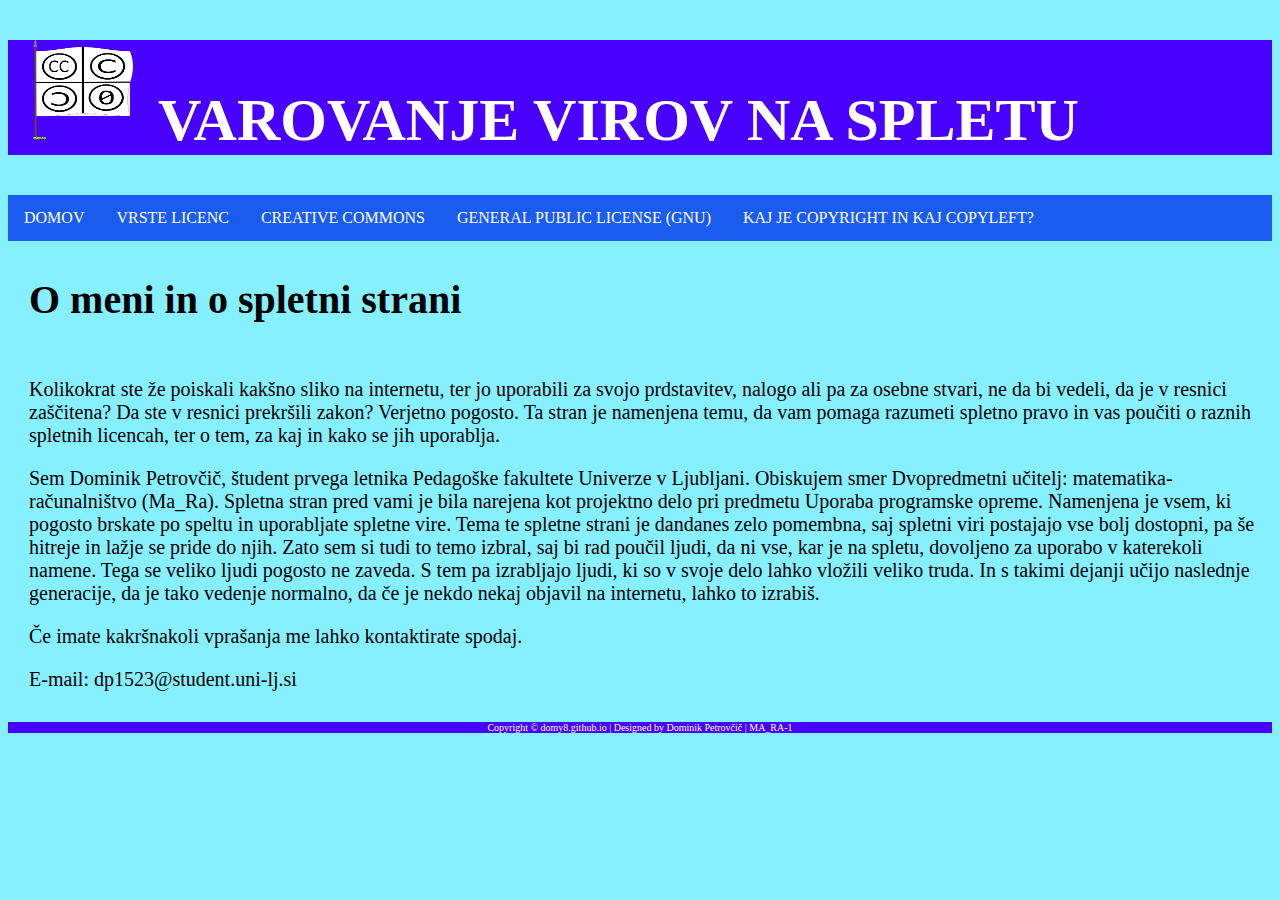
<file: index.html>
<!doctype html>
<html>
	<head>
		<link rel="stylesheet" type="text/css" href="css/slog.css">	<!-- importamo css stile -->
		<meta charset="utf-8">						<!-- importamo vrsto črk -->
		<h1><img src="slike/index/logo.png">VAROVANJE VIROV NA SPLETU</h1>	<!-- Naslov strani z logotom -->
	</head>
	<body>
		<div class="navbar"> 						<!-- navigacijski meni -->
			<a href="index.html">DOMOV</a>				<!-- povezava do domov -->
			<a href="vrsteLicenc.html">VRSTE LICENC</a>		<!-- povezava do strani vrste licenc -->
			<div class="subnav">					<!-- podnavigacijski meni -->
				<button class="subnavbtn">CREATIVE COMMONS<i class="fa fa-caret-down"></i></button>	<!-- gumb, ki odpre podnavigacijski meni -->
				<div class="subnav-content">
					<a href="creativeCommons.html">Splošno</a>		<!-- povezava, ki pelje do splošnih informacij o creative commons -->
					<a href="CC/pogoji.html">Pogoji</a>			<!-- povezava, ki pelje do pogojev -->
					<a href="CC/vrsteCC.html">Vrste creative commons licenc</a>	<!-- povezava, ki pelje do licenc -->
				</div>						<!-- konec podnavigacijskega menija -->
			</div>
			<a href="GPL.html">GENERAL PUBLIC LICENSE (GNU)</a>	<!-- povezava, ki pelje do informacij o GPL licenci -->
			<a href="copyrightCopyleft.html">KAJ JE COPYRIGHT IN KAJ COPYLEFT?</a>		<!-- povezava, ki pelje do informacij o copyleftu in copyrightu -->
		</div>								<!-- konec navigacijskega menija -->
		<h2>O meni in o spletni strani</h2>		<!-- naslov teme -->
		<div class="besedilo">				<!-- besedilo teme -->
			<p>Kolikokrat ste že poiskali kakšno sliko na internetu, ter jo uporabili za svojo
			prdstavitev, nalogo ali pa za osebne stvari, ne da bi vedeli, da je v resnici 
			zaščitena? Da ste v resnici prekršili zakon? Verjetno pogosto. Ta stran je namenjena
			temu, da vam pomaga razumeti spletno pravo in vas poučiti o raznih spletnih licencah,
			ter o tem, za kaj in kako se jih uporablja.</p>
			<p>Sem Dominik Petrovčič, študent prvega letnika Pedagoške fakultete Univerze v Ljubljani.
			Obiskujem smer Dvopredmetni učitelj: matematika-računalništvo (Ma_Ra). Spletna stran pred vami
			je bila narejena kot projektno delo pri predmetu Uporaba programske opreme. Namenjena je vsem,
			ki pogosto brskate po speltu in uporabljate spletne vire. Tema te spletne strani je dandanes
			zelo pomembna, saj spletni viri postajajo vse bolj dostopni, pa še hitreje in lažje se pride do
			njih. Zato sem si tudi to temo izbral, saj bi rad poučil ljudi, da ni vse, kar je na spletu,
			dovoljeno za uporabo v katerekoli namene. Tega se veliko ljudi pogosto ne zaveda. S tem pa 
			izrabljajo ljudi, ki so v svoje delo lahko vložili veliko truda. In s takimi dejanji učijo
			naslednje generacije, da je tako vedenje normalno, da če je nekdo nekaj objavil na internetu,
			lahko to izrabiš.</p>
			<p>Če imate kakršnakoli vprašanja me lahko kontaktirate spodaj.</p>
			<p>E-mail: dp1523@student.uni-lj.si</p>
		</div>		<!-- konec besedila te teme -->
	</body>
	<footer>	<!-- končnica strani z informacijami -->
		<p>Copyright © domy8.github.io | Designed by Dominik Petrovčič | MA_RA-1</p>
	</footer>
</html>
</file>
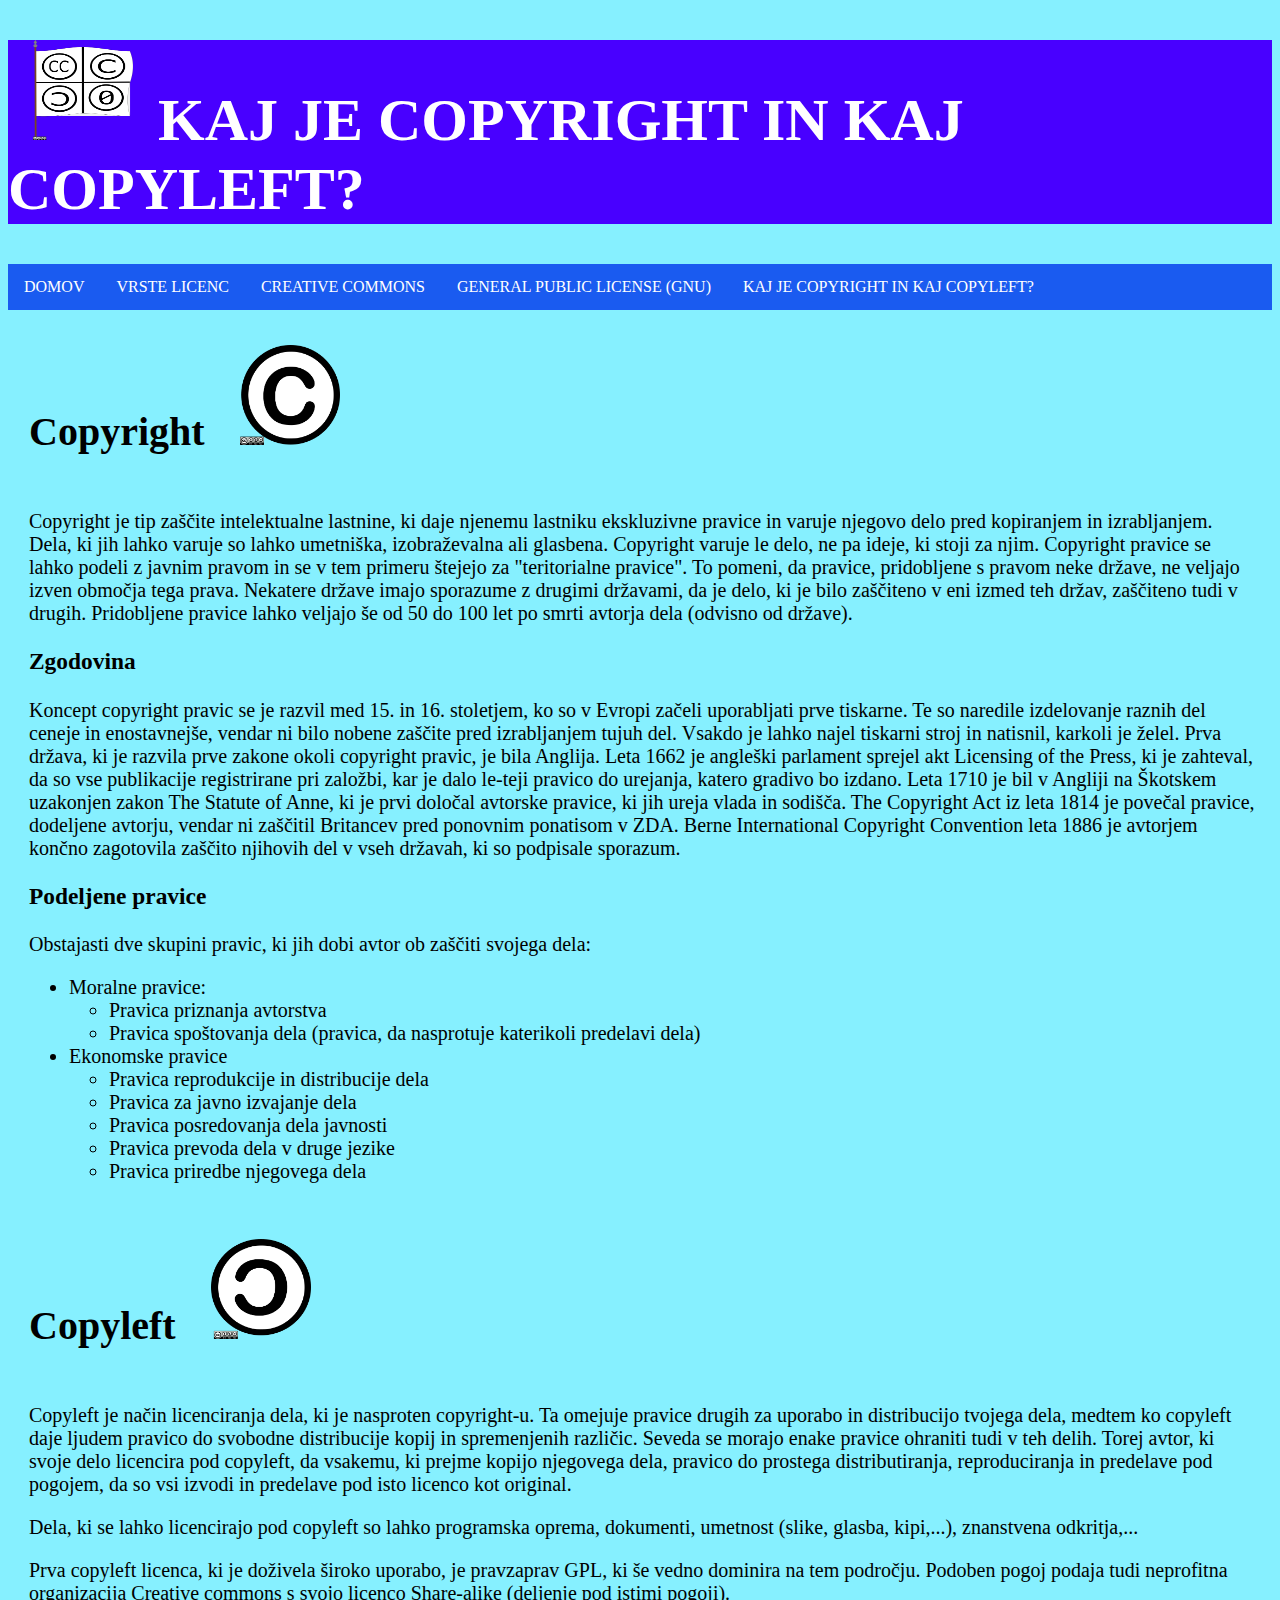
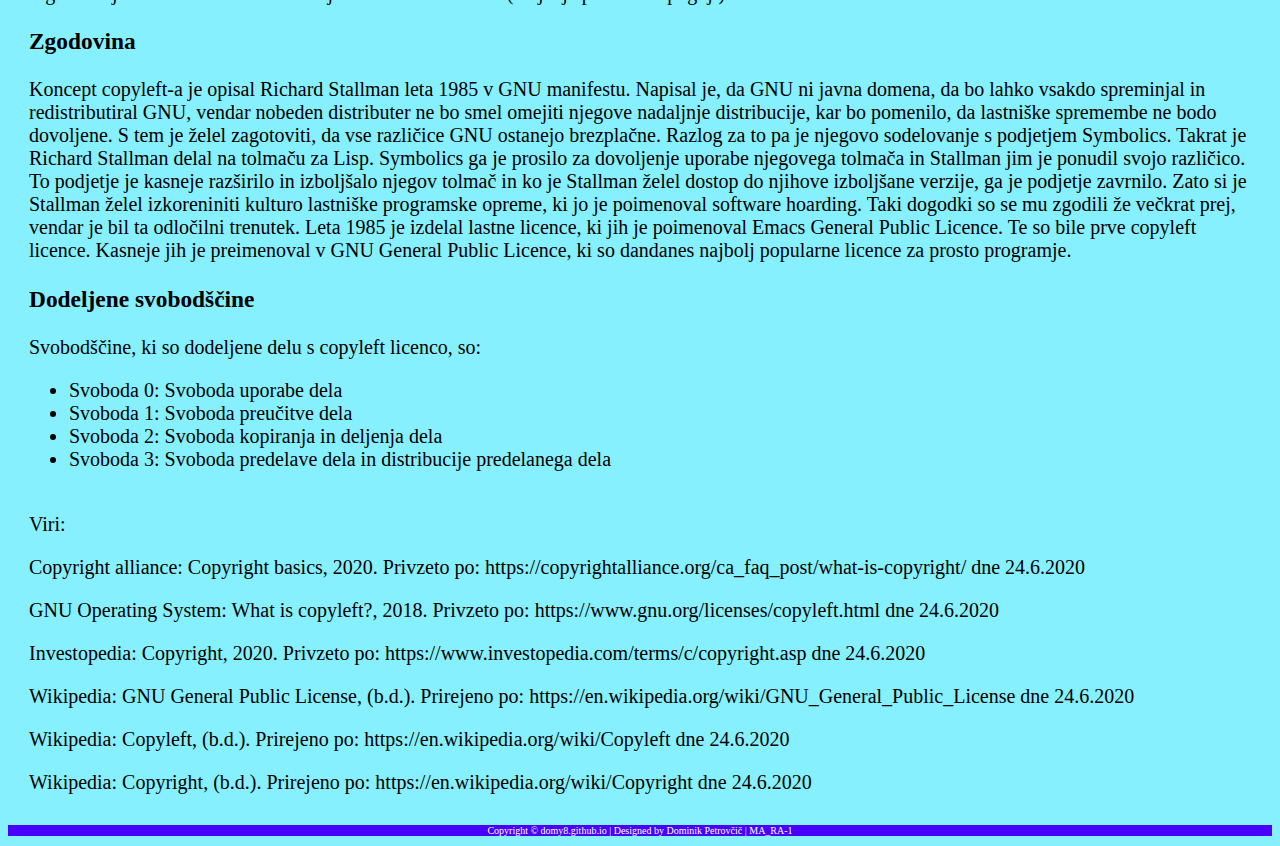
<file: copyrightCopyleft.html>
<!doctype html>
<html>
	<head>
		<link rel="stylesheet" type="text/css" href="css/slog.css">	<!-- importam css stile -->
		<meta charset="utf-8">						<!-- importam vrsto črk -->
		<h1><img src="slike/index/logo.png">KAJ JE COPYRIGHT IN KAJ COPYLEFT?</h1>	<!-- naslov strani z logotom -->
	</head>
	<body>
		<div class="navbar"> 						<!-- navigacijski meni -->
			<a href="index.html">DOMOV</a>				<!-- povezava do domov -->
			<a href="vrsteLicenc.html">VRSTE LICENC</a>		<!-- povezava do strani vrste licenc -->
			<div class="subnav">					<!-- podnavigacijski meni -->
				<button class="subnavbtn">CREATIVE COMMONS<i class="fa fa-caret-down"></i></button>	<!-- gumb, ki odpre podnavigacijski meni -->
				<div class="subnav-content">
					<a href="creativeCommons.html">Splošno</a>		<!-- povezava, ki pelje do splošnih informacij o creative commons -->
					<a href="CC/pogoji.html">Pogoji</a>			<!-- povezava, ki pelje do pogojev -->
					<a href="CC/vrsteCC.html">Vrste creative commons licenc</a>	<!-- povezava, ki pelje do licenc -->
				</div>						<!-- konec podnavigacijskega menija -->
			</div>
			<a href="GPL.html">GENERAL PUBLIC LICENSE (GNU)</a>	<!-- povezava, ki pelje do informacij o GPL licenci -->
			<a href="copyrightCopyleft.html">KAJ JE COPYRIGHT IN KAJ COPYLEFT?</a>		<!-- povezava, ki pelje do informacij o copyleftu in copyrightu -->
		</div>								<!-- konec navigacijskega menija -->
		<h2>Copyright <img src="slike/copyright_copyleft/copyright.png"></h2>	<!-- prva tema strani -->
		<div class="besedilo">							<!-- uvod v temo -->
			<p>Copyright je tip zaščite intelektualne lastnine, ki daje njenemu lastniku ekskluzivne pravice in
			varuje njegovo delo pred kopiranjem in izrabljanjem. Dela, ki jih lahko varuje so lahko umetniška,
			izobraževalna ali glasbena. Copyright varuje le delo, ne pa ideje, ki stoji za njim. Copyright pravice 
			se lahko podeli z javnim pravom in se v tem primeru štejejo
			za "teritorialne pravice". To pomeni, da pravice, pridobljene s pravom neke države, ne veljajo izven 
			območja tega prava. Nekatere države imajo sporazume z drugimi državami, da je delo, ki je bilo zaščiteno
			v eni izmed teh držav, zaščiteno tudi v drugih. Pridobljene pravice lahko veljajo še od 50 do 100 let po 
			smrti avtorja dela (odvisno od države).</p>
			<h3>Zgodovina</h3>						<!-- prva podtema prve teme -->
			<p>Koncept copyright pravic se je razvil med 15. in 16. stoletjem, ko so v Evropi začeli uporabljati prve
			tiskarne. Te so naredile izdelovanje raznih del ceneje in enostavnejše, vendar ni bilo nobene zaščite pred
			izrabljanjem tujuh del. Vsakdo je lahko najel tiskarni stroj in natisnil, karkoli je želel. Prva država, ki
			je razvila prve zakone okoli copyright pravic, je bila Anglija. Leta 1662 je angleški parlament sprejel
			akt Licensing of the Press, ki je zahteval, da so vse publikacije registrirane pri založbi, kar je dalo 
			le-teji pravico do urejanja, katero gradivo bo izdano.
			Leta 1710 je bil v Angliji na Škotskem uzakonjen zakon The Statute of Anne, ki je prvi določal avtorske pravice,
			ki jih ureja vlada in sodišča. The Copyright Act iz leta 1814 je povečal pravice, dodeljene avtorju, vendar ni
			zaščitil Britancev pred ponovnim ponatisom v ZDA. Berne International Copyright Convention leta 1886 je avtorjem
			končno zagotovila zaščito njihovih del v vseh državah, ki so podpisale sporazum.</p>
			<h3>Podeljene pravice</h3>					<!-- druga podtema prve teme -->
			<p>Obstajasti dve skupini pravic, ki jih dobi avtor ob zaščiti svojega dela:</p>
			<ul>
				<li>Moralne pravice:</li>
				<ul>
					<li>Pravica priznanja avtorstva</li>
					<li>Pravica spoštovanja dela (pravica, da nasprotuje katerikoli predelavi dela)</li>
				</ul>
				<li>Ekonomske pravice</li>
				<ul>
					<li>Pravica reprodukcije in distribucije dela</li>
					<li>Pravica za javno izvajanje dela</li>
					<li>Pravica posredovanja dela javnosti</li>
					<li>Pravica prevoda dela v druge jezike</li>
					<li>Pravica priredbe njegovega dela</li>
				</ul>
			</ul>
		</div>	<!-- konec prve teme -->
		<h2>Copyleft <img src="slike/copyright_copyleft/copyleft.png"></h2>	<!-- druga tema strani -->
		<div class="besedilo">		<!-- uvod v temo -->
			<p>Copyleft je način licenciranja dela, ki je nasproten copyright-u. Ta omejuje pravice drugih za uporabo in 
			distribucijo tvojega dela, medtem ko copyleft daje ljudem pravico do svobodne distribucije kopij in spremenjenih 
			različic. Seveda se morajo enake pravice ohraniti tudi v teh delih. Torej avtor, ki svoje delo licencira pod
			copyleft, da vsakemu, ki prejme kopijo njegovega dela, pravico do prostega distributiranja, reproduciranja in
			predelave pod pogojem, da so vsi izvodi in predelave pod isto licenco kot original.</p>
			<p>Dela, ki se lahko licencirajo pod copyleft so lahko programska oprema, dokumenti, umetnost 
			(slike, glasba, kipi,...), znanstvena odkritja,... </p>
			<p>Prva copyleft licenca, ki je doživela široko uporabo, je pravzaprav GPL, ki še vedno dominira na tem področju.
			Podoben pogoj podaja tudi neprofitna organizacija Creative commons s svojo licenco Share-alike (deljenje pod istimi
			pogoji).</p>
			<h3>Zgodovina</h3>		<!-- prva podtema druge teme -->
			<p>Koncept copyleft-a je opisal Richard Stallman leta 1985 v GNU manifestu. Napisal je, da GNU ni javna domena,
			da bo lahko vsakdo spreminjal in redistributiral GNU, vendar nobeden distributer ne bo smel omejiti njegove nadaljnje
			distribucije, kar bo pomenilo, da lastniške spremembe ne bodo dovoljene. S tem je želel zagotoviti, da vse različice 
			GNU ostanejo brezplačne. Razlog za to pa je njegovo sodelovanje s podjetjem Symbolics. Takrat je Richard Stallman
			delal na tolmaču za Lisp. Symbolics ga je prosilo za dovoljenje uporabe njegovega tolmača in Stallman jim je ponudil
			svojo različico. To podjetje je kasneje razširilo in izboljšalo njegov tolmač in ko je Stallman želel dostop do
			njihove izboljšane verzije, ga je podjetje zavrnilo. Zato si je Stallman želel izkoreniniti kulturo
			lastniške programske opreme, ki jo je poimenoval software hoarding. Taki dogodki so se mu zgodili že večkrat prej,
			vendar je bil ta odločilni trenutek. Leta 1985 je izdelal lastne licence, ki jih je poimenoval Emacs General Public 
			Licence. Te so bile prve copyleft licence. Kasneje jih je preimenoval v GNU General Public Licence, ki so dandanes
			najbolj popularne licence za prosto programje.</p>
			<h3>Dodeljene svobodščine</h3>			<!-- druga podtema druge teme -->
			<p>Svobodščine, ki so dodeljene delu s copyleft licenco, so:</p>
			<ul>
				<li>Svoboda 0: Svoboda uporabe dela</li>
				<li>Svoboda 1: Svoboda preučitve dela</li>
				<li>Svoboda 2: Svoboda kopiranja in deljenja dela</li>
				<li>Svoboda 3: Svoboda predelave dela in distribucije predelanega dela</li>
			</ul>
			
		</div>
		<div class="besedilo">		<!-- viri informacij -->
			<p>Viri:</p>
			<p>Copyright alliance: Copyright basics, 2020. Privzeto po: https://copyrightalliance.org/ca_faq_post/what-is-copyright/ dne 24.6.2020</p>
			<p>GNU Operating System: What is copyleft?, 2018. Privzeto po: https://www.gnu.org/licenses/copyleft.html dne 24.6.2020</p>
			<p>Investopedia: Copyright, 2020. Privzeto po: https://www.investopedia.com/terms/c/copyright.asp dne 24.6.2020</p>
			<p>Wikipedia: GNU General Public License, (b.d.). Prirejeno po: https://en.wikipedia.org/wiki/GNU_General_Public_License dne 24.6.2020</p>
			<p>Wikipedia: Copyleft, (b.d.). Prirejeno po: https://en.wikipedia.org/wiki/Copyleft dne 24.6.2020</p>
			<p>Wikipedia: Copyright, (b.d.). Prirejeno po: https://en.wikipedia.org/wiki/Copyright dne 24.6.2020</p>
		</div>
	</body>
	<footer>		<!-- končnica strani -->
		<p>Copyright © domy8.github.io | Designed by Dominik Petrovčič | MA_RA-1</p>
	</footer>
</html>
</file>
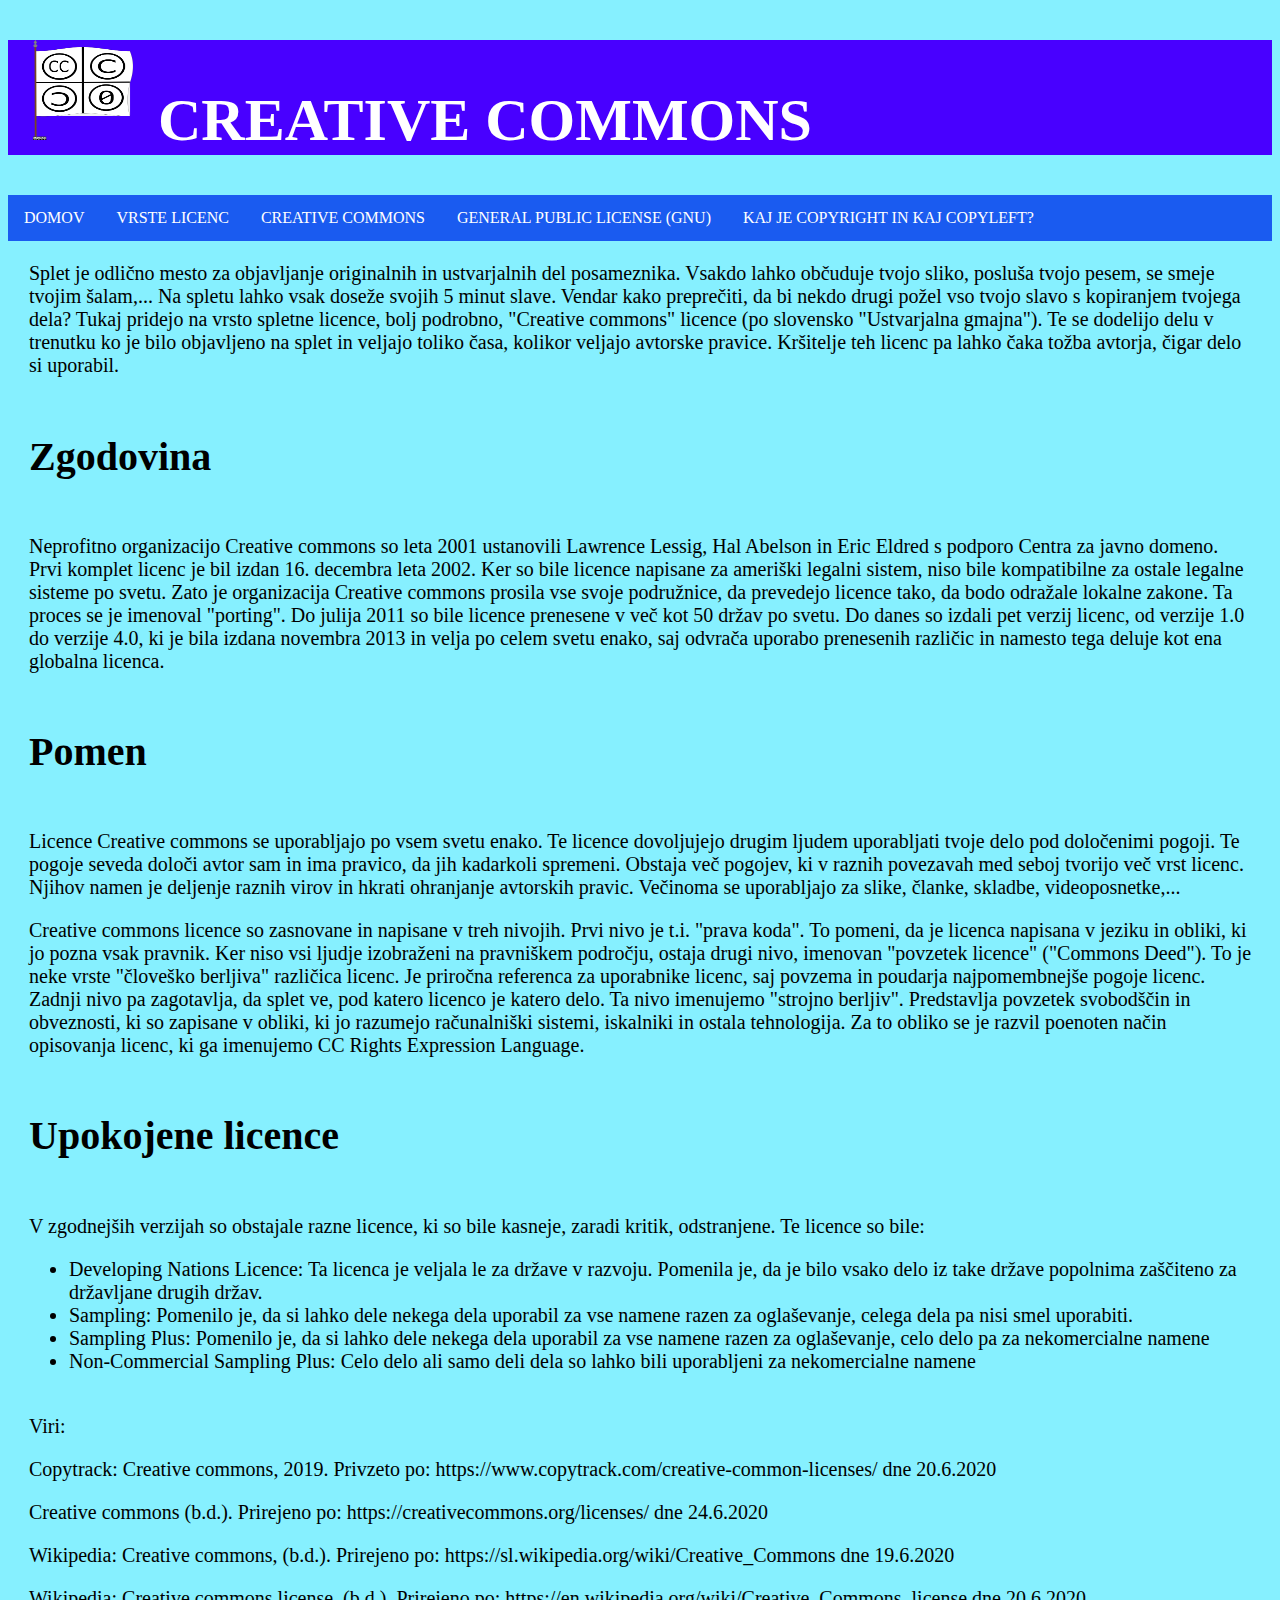
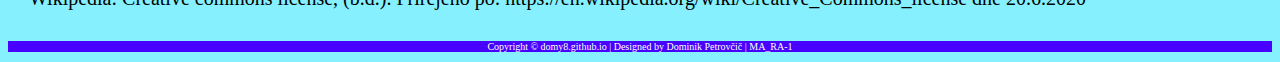
<file: creativeCommons.html>
<!doctype html>
<html>
	<head>
		<link rel="stylesheet" type="text/css" href="css/slog.css">	<!-- importam css stil -->
		<meta charset="utf-8">						<!-- importam vrsto črk -->
		<h1><img src="slike/index/logo.png">CREATIVE COMMONS</h1>	<!-- naslov starni z logotom -->
	</head>
	<body>
		<div class="navbar"> 						<!-- navigacijski meni -->
			<a href="index.html">DOMOV</a>				<!-- povezava do domov -->
			<a href="vrsteLicenc.html">VRSTE LICENC</a>		<!-- povezava do strani vrste licenc -->
			<div class="subnav">					<!-- podnavigacijski meni -->
				<button class="subnavbtn">CREATIVE COMMONS<i class="fa fa-caret-down"></i></button>	<!-- gumb, ki odpre podnavigacijski meni -->
				<div class="subnav-content">
					<a href="creativeCommons.html">Splošno</a>		<!-- povezava, ki pelje do splošnih informacij o creative commons -->
					<a href="CC/pogoji.html">Pogoji</a>			<!-- povezava, ki pelje do pogojev -->
					<a href="CC/vrsteCC.html">Vrste creative commons licenc</a>	<!-- povezava, ki pelje do licenc -->
				</div>						<!-- konec podnavigacijskega menija -->
			</div>
			<a href="GPL.html">GENERAL PUBLIC LICENSE (GNU)</a>	<!-- povezava, ki pelje do informacij o GPL licenci -->
			<a href="copyrightCopyleft.html">KAJ JE COPYRIGHT IN KAJ COPYLEFT?</a>		<!-- povezava, ki pelje do informacij o copyleftu in copyrightu -->
		</div>								<!-- konec navigacijskega menija -->
		<div class="besedilo">		<!-- splošne informacije o temi strani, uvod -->
			<p>Splet je odlično mesto za objavljanje originalnih in ustvarjalnih del posameznika.
			Vsakdo lahko občuduje tvojo sliko, posluša tvojo pesem, se smeje tvojim šalam,...
			Na spletu lahko vsak doseže svojih 5 minut slave. Vendar kako preprečiti, da bi nekdo
			drugi požel vso tvojo slavo s kopiranjem tvojega dela? Tukaj pridejo na vrsto spletne
			licence, bolj podrobno, "Creative commons" licence (po slovensko "Ustvarjalna gmajna"). 
			Te se dodelijo delu v trenutku ko je bilo objavljeno na splet in veljajo toliko časa, 
			kolikor veljajo avtorske pravice. Kršitelje teh licenc pa lahko čaka tožba avtorja, 
			čigar delo si uporabil.</p>
		</div>
		<h2>Zgodovina</h2>	<!-- prva tema strani -->
		<div class="besedilo">	<!-- besedilo prve teme -->
			<p>Neprofitno organizacijo Creative commons so leta 2001 ustanovili Lawrence Lessig,
			Hal Abelson in Eric Eldred s podporo Centra za javno domeno. Prvi komplet licenc
			je bil izdan 16. decembra leta 2002. Ker so bile licence napisane za ameriški legalni
			sistem, niso bile kompatibilne za ostale legalne sisteme po svetu. Zato je organizacija
			Creative commons prosila vse svoje podružnice, da prevedejo licence tako, da bodo odražale 
			lokalne zakone. Ta proces se je imenoval "porting". Do julija 2011 so bile licence 
			prenesene v več kot 50 držav po svetu. Do danes so izdali pet verzij licenc,
			od verzije 1.0 do verzije 4.0, ki je bila izdana novembra 2013 in velja po celem svetu 
			enako, saj odvrača uporabo prenesenih različic in namesto tega deluje kot ena globalna
			licenca.</p>
		</div>
		<h2>Pomen</h2>			<!-- druga tema strani -->
		<div class="besedilo">		<!-- besedilo druge teme -->
			<p>Licence Creative commons se uporabljajo po vsem svetu enako. Te licence dovoljujejo
			drugim ljudem uporabljati tvoje delo pod določenimi pogoji. Te pogoje seveda določi
			avtor sam in ima pravico, da jih kadarkoli spremeni. Obstaja več pogojev, ki v raznih
			povezavah med seboj tvorijo več vrst licenc. Njihov namen je deljenje raznih virov in
			hkrati ohranjanje avtorskih pravic. Večinoma se uporabljajo za slike, članke, skladbe,
			videoposnetke,...</p>
			<p>Creative commons licence so zasnovane in napisane v treh nivojih. Prvi nivo je t.i. "prava koda". To
			pomeni, da je licenca napisana v jeziku in obliki, ki jo pozna vsak pravnik. Ker niso vsi ljudje izobraženi
			na pravniškem področju, ostaja drugi nivo, imenovan "povzetek licence" ("Commons Deed"). To je neke vrste
			"človeško berljiva" različica licenc. Je priročna referenca za uporabnike licenc, saj povzema in poudarja
			najpomembnejše pogoje licenc. Zadnji nivo pa zagotavlja, da splet ve, pod katero licenco je katero delo.
			Ta nivo imenujemo "strojno berljiv". Predstavlja povzetek svobodščin in obveznosti, ki so zapisane v obliki,
			ki jo razumejo računalniški sistemi, iskalniki in ostala tehnologija. Za to obliko se je razvil poenoten način
			opisovanja licenc, ki ga imenujemo CC Rights Expression Language.</p>
		</div>
		<h2>Upokojene licence</h2>	<!-- tretja tema strani -->
		<div class="besedilo">		<!-- besedilo tretje teme -->
			<p>V zgodnejših verzijah so obstajale razne licence, ki so bile kasneje, zaradi kritik, odstranjene. 
			Te licence so bile:</p>
			<ul>
				<li>Developing Nations Licence: Ta licenca je veljala le za države v razvoju. Pomenila je,
				da je bilo vsako delo iz take države popolnima zaščiteno za državljane drugih držav.</li>
				<li>Sampling: Pomenilo je, da si lahko dele nekega dela uporabil za vse namene razen za
				oglaševanje, celega dela pa nisi smel uporabiti.</li>
				<li>Sampling Plus: Pomenilo je, da si lahko dele nekega dela uporabil za vse namene razen
				za oglaševanje, celo delo pa za nekomercialne namene</li>
				<li>Non-Commercial Sampling Plus: Celo delo ali samo deli dela so lahko bili uporabljeni
				za nekomercialne namene</li>
		</div>
		<div class="besedilo">		<!-- viri informacij -->
			<p>Viri:</p>
			<p>Copytrack: Creative commons, 2019. Privzeto po: https://www.copytrack.com/creative-common-licenses/ dne 20.6.2020</p>
			<p>Creative commons (b.d.). Prirejeno po: https://creativecommons.org/licenses/ dne 24.6.2020</p>
			<p>Wikipedia: Creative commons, (b.d.). Prirejeno po: https://sl.wikipedia.org/wiki/Creative_Commons dne 19.6.2020</p>
			<p>Wikipedia: Creative commons license, (b.d.). Prirejeno po: https://en.wikipedia.org/wiki/Creative_Commons_license dne 20.6.2020</p>
		</div>
	</body>
	<footer>		<!-- končnica strani -->
		<p>Copyright © domy8.github.io | Designed by Dominik Petrovčič | MA_RA-1</p>
	</footer>
</html>
</file>
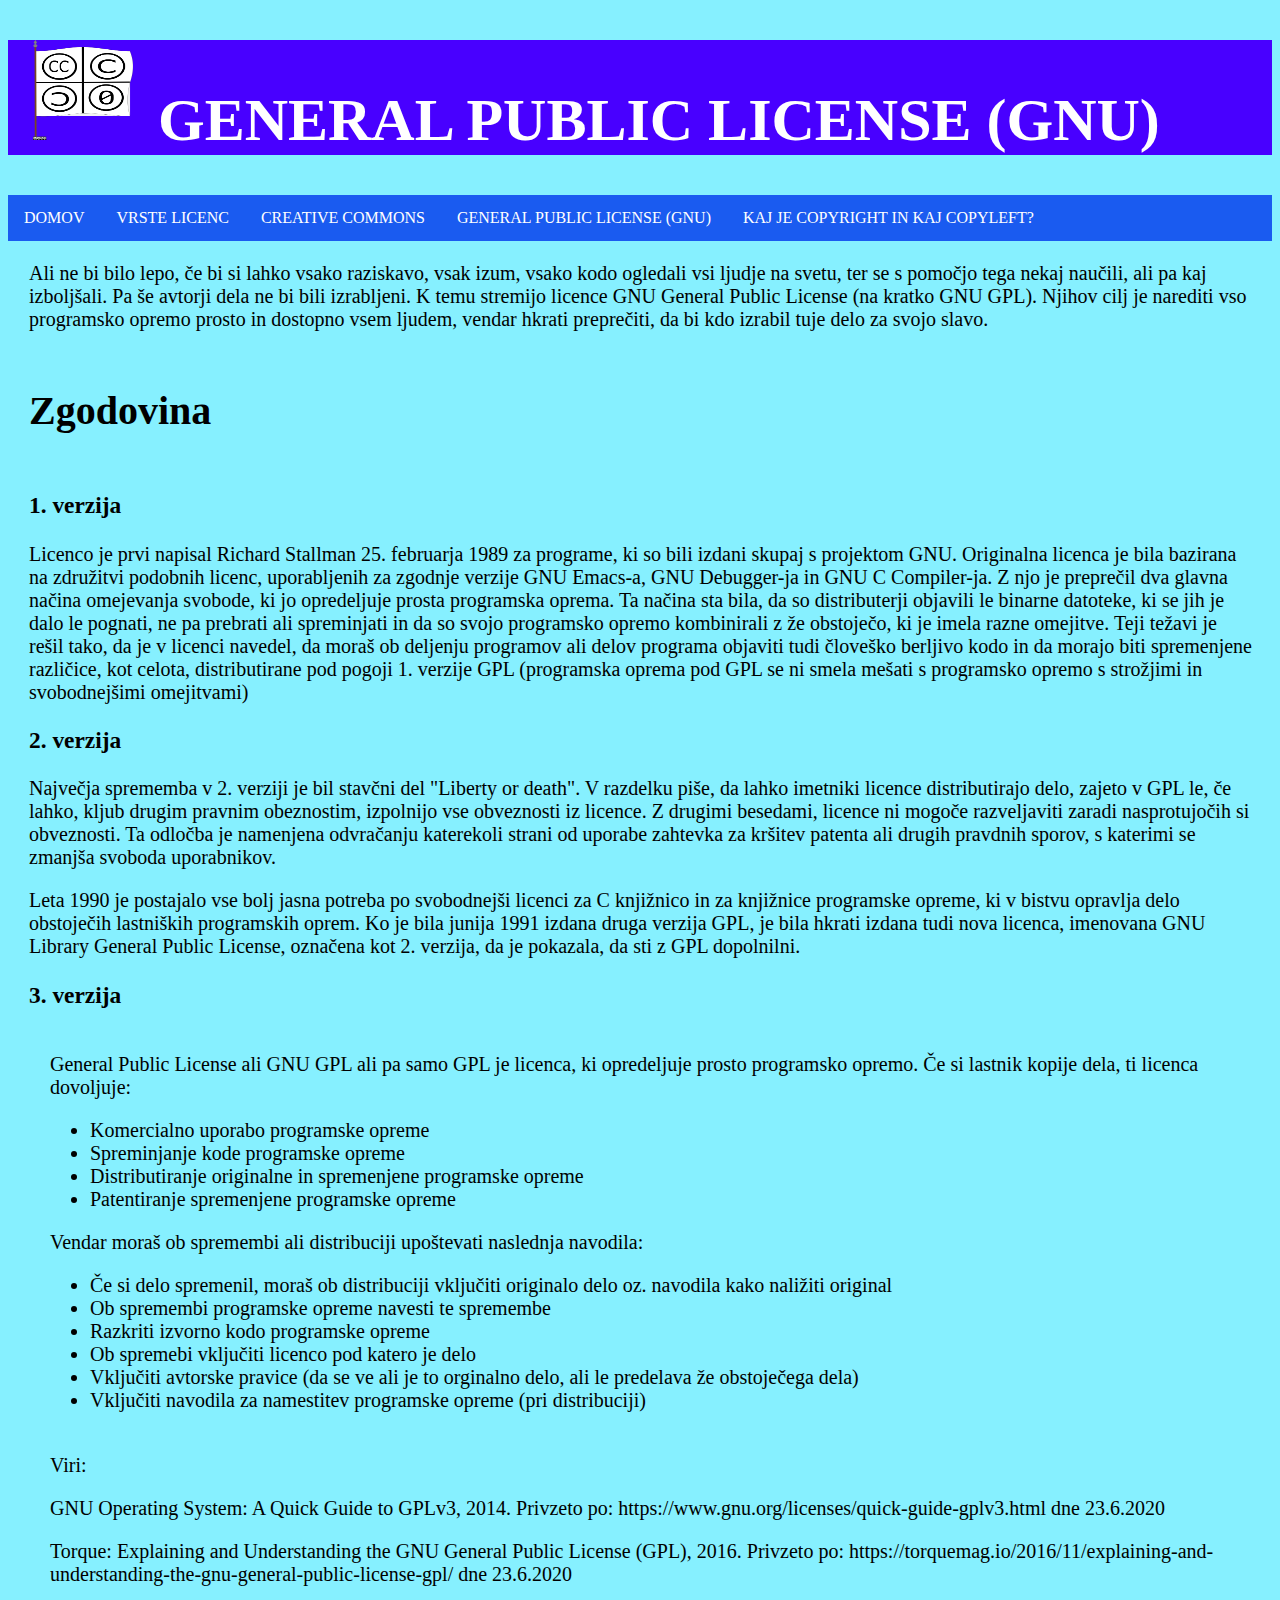
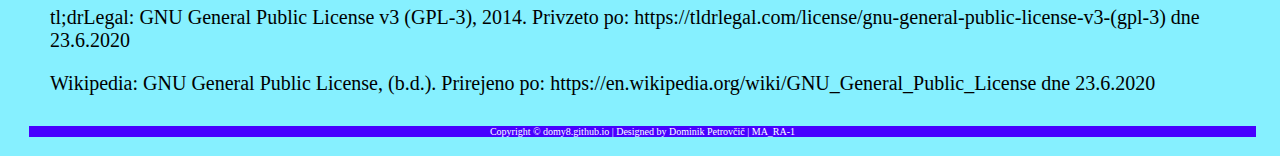
<file: GPL.html>
<!doctype html>
<html>
	<head>
		<link rel="stylesheet" type="text/css" href="css/slog.css">	<!-- importam css stile --> 
		<meta charset="utf-8">						<!-- importa vrste črk -->
		<h1><img src="slike/index/logo.png">GENERAL PUBLIC LICENSE (GNU)</h1>	<!-- naslov strani z logotom -->
	</head>
	<body>
		<div class="navbar"> 						<!-- navigacijski meni -->
			<a href="index.html">DOMOV</a>				<!-- povezava do domov -->
			<a href="vrsteLicenc.html">VRSTE LICENC</a>		<!-- povezava do strani vrste licenc -->
			<div class="subnav">					<!-- podnavigacijski meni -->
				<button class="subnavbtn">CREATIVE COMMONS<i class="fa fa-caret-down"></i></button>	<!-- gumb, ki odpre podnavigacijski meni -->
				<div class="subnav-content">
					<a href="creativeCommons.html">Splošno</a>		<!-- povezava, ki pelje do splošnih informacij o creative commons -->
					<a href="CC/pogoji.html">Pogoji</a>			<!-- povezava, ki pelje do pogojev -->
					<a href="CC/vrsteCC.html">Vrste creative commons licenc</a>	<!-- povezava, ki pelje do licenc -->
				</div>						<!-- konec podnavigacijskega menija -->
			</div>
			<a href="GPL.html">GENERAL PUBLIC LICENSE (GNU)</a>	<!-- povezava, ki pelje do informacij o GPL licenci -->
			<a href="copyrightCopyleft.html">KAJ JE COPYRIGHT IN KAJ COPYLEFT?</a>		<!-- povezava, ki pelje do informacij o copyleftu in copyrightu -->
		</div>								<!-- konec navigacijskega menija -->
		<div class="besedilo">		<!-- uvod teme strani -->
			<p>Ali ne bi bilo lepo, če bi si lahko vsako raziskavo, vsak izum, vsako kodo ogledali vsi ljudje
			na svetu, ter se s pomočjo tega nekaj naučili, ali pa kaj izboljšali. Pa še avtorji dela ne bi bili
			izrabljeni. K temu stremijo licence GNU General Public License (na kratko GNU GPL). Njihov cilj je narediti vso programsko
			opremo prosto in dostopno vsem ljudem, vendar hkrati preprečiti, da bi kdo izrabil tuje delo za svojo
			slavo.</p>
		</div>
		<h2>Zgodovina</h2>	<!-- prva tema strani -->
		<div class="besedilo">	<!-- besedilo prve teme -->
			<h3>1. verzija</h3>	<!-- prva podtema prve teme -->
			<p>Licenco je prvi napisal Richard Stallman 25. februarja 1989 za programe, ki so bili 
			izdani skupaj s projektom GNU. Originalna licenca je bila bazirana na združitvi 
			podobnih licenc, uporabljenih za zgodnje verzije GNU Emacs-a, GNU Debugger-ja in 
			GNU C Compiler-ja. Z njo je preprečil dva glavna načina omejevanja svobode, ki jo
			opredeljuje prosta programska oprema. Ta načina sta bila, da so distributerji objavili
			le binarne datoteke, ki se jih je dalo le pognati, ne pa prebrati ali spreminjati in 
			da so svojo programsko opremo kombinirali z že obstoječo, ki je imela razne 
			omejitve. Teji težavi je rešil tako, da je v licenci navedel, da moraš ob deljenju
			programov ali delov programa objaviti tudi človeško berljivo kodo in da morajo biti
			spremenjene različice, kot celota, distributirane pod pogoji 1. verzije GPL 
			(programska oprema pod GPL se ni smela mešati s programsko opremo s strožjimi
			in svobodnejšimi omejitvami)</p>
			<h3>2. verzija</h3>		<!-- druga podtema prve teme -->
			<p>Največja sprememba v 2. verziji je bil stavčni del "Liberty or death". V razdelku piše,
			da lahko imetniki licence distributirajo delo, zajeto v GPL le, če lahko, kljub drugim 
			pravnim obeznostim, izpolnijo vse obveznosti iz licence. Z drugimi besedami,
			licence ni mogoče razveljaviti zaradi nasprotujočih si obveznosti. Ta odločba je namenjena
			odvračanju katerekoli strani od uporabe zahtevka za kršitev patenta ali drugih pravdnih sporov,
			s katerimi se zmanjša svoboda uporabnikov.</p>
			<p>Leta 1990 je postajalo vse bolj jasna potreba po svobodnejši licenci za C knjižnico in
			za knjižnice programske opreme, ki v bistvu opravlja delo obstoječih lastniških programskih
			oprem. Ko je bila junija 1991 izdana druga verzija GPL, je bila hkrati izdana tudi nova
			licenca, imenovana GNU Library General Public License, označena kot 2. verzija, da je
			pokazala, da sti z GPL dopolnilni.</p>
		<h3>3. verzija</h3>		<!-- tretja podtema prve teme ..>
			<p>Leta 2005 je Free Software Foundation razglasila, da delajo na 3. verziji GPL. 16. januarja
			2006 je bila objavljena prva različica 3. verzije GPL. Postavljena je bila pred javne razprave,
			ki naj bi trajale od 9 do 15 mesecev, vendar so se na koncu raztegnile v 18 mesecev. Med razpravami
			so bile objavljene še štiri različice. Uradna 3. verzija GPL pa je bila objavljena 29. junija 2007.
			Napial jo je Richard Stallman s pomočjo pravnih svetovalcev Ebena Moglena in Richarda Fontano
			iz organizacije Software Freedom Law Center. Najpomembnejše spremembe so bile v zvezi s patenti
			programske opreme, združljivosti programske opreme s prosto licenco, opredelitvijo "izvorne kode"
			in omejitvami strojne opreme za spremembe programske opreme. Ostale spremembe so bile v zvezi z
			globalizacijo, kako se obravnava z kršitelji licenc in kako bi lahko imetniku avtorskih pravic
			dodelili dodatna dovoljenja.</p>
		</div>
		<h2>Pogoji in dovoljenja GPL</h2>	<!-- druga tema strani -->
		<div class="besedilo">
			<p>General Public License ali GNU GPL ali pa samo GPL je licenca, ki opredeljuje prosto
			programsko opremo. Če si lastnik kopije dela, ti licenca dovoljuje:</p>
			<ul>
				<li>Komercialno uporabo programske opreme</li>
				<li>Spreminjanje kode programske opreme</li>
				<li>Distributiranje originalne in spremenjene programske opreme</li>
				<li>Patentiranje spremenjene programske opreme</li>
			</ul>
			<p>Vendar moraš ob spremembi ali distribuciji upoštevati naslednja navodila:</p>
			<ul>
				<li>Če si delo spremenil, moraš ob distribuciji vključiti originalo delo oz. navodila kako naližiti original</li>
				<li>Ob spremembi programske opreme navesti te spremembe</li>
				<li>Razkriti izvorno kodo programske opreme</li>
				<li>Ob spremebi vključiti licenco pod katero je delo</li>
				<li>Vključiti avtorske pravice (da se ve ali je to orginalno delo, ali le predelava že obstoječega dela)</li>
				<li>Vključiti navodila za namestitev programske opreme (pri distribuciji)</li> 
		</div>
		<div class="besedilo">		<!-- viri i nformacij -->
			<p>Viri:</p>
			<p>GNU Operating System: A Quick Guide to GPLv3, 2014. Privzeto po: https://www.gnu.org/licenses/quick-guide-gplv3.html dne 23.6.2020</p>
			<p>Torque: Explaining and Understanding the GNU General Public License (GPL), 2016. Privzeto po: https://torquemag.io/2016/11/explaining-and-understanding-the-gnu-general-public-license-gpl/ dne 23.6.2020</p>
			<p>tl;drLegal: GNU General Public License v3 (GPL-3), 2014. Privzeto po: https://tldrlegal.com/license/gnu-general-public-license-v3-(gpl-3) dne 23.6.2020</p>
			<p>Wikipedia: GNU General Public License, (b.d.). Prirejeno po: https://en.wikipedia.org/wiki/GNU_General_Public_License dne 23.6.2020</p>
		</div>
	</body>
	<footer>		<!-- končnica strani -->
		<p>Copyright © domy8.github.io | Designed by Dominik Petrovčič | MA_RA-1</p>
	</footer>
</html>
</file>
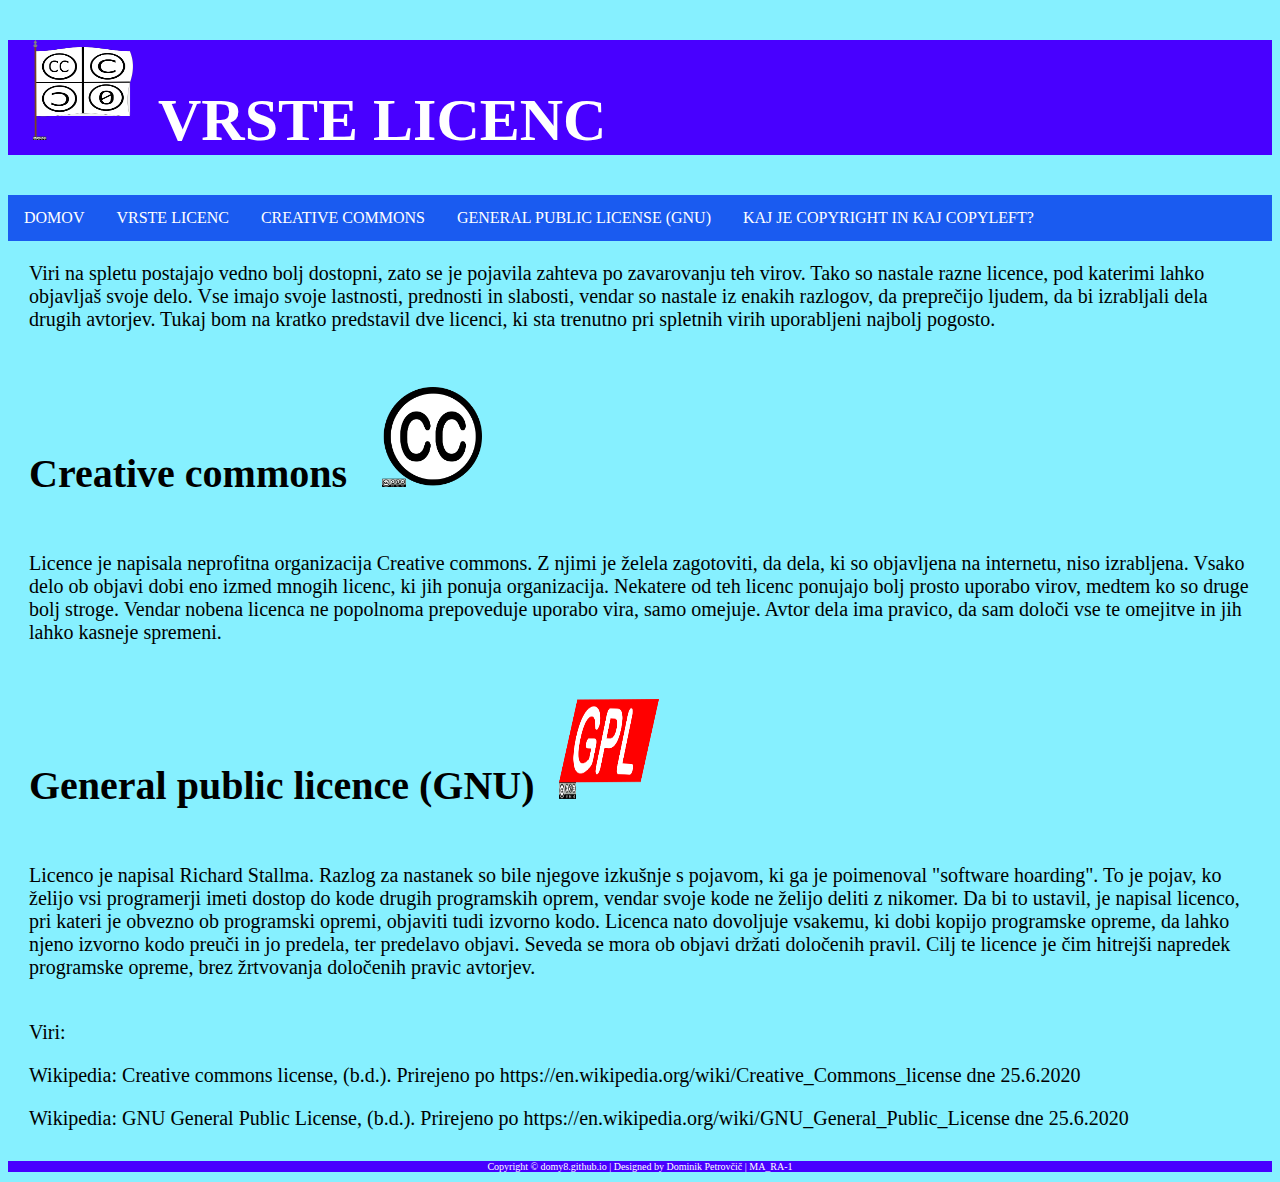
<file: vrsteLicenc.html>
<!doctype html>
<html>
	<head>
		<link rel="stylesheet" type="text/css" href="css/slog.css">	<!-- importam css stile -->
		<meta charset="utf-8">						<!-- importam vrsto črk -->
		<h1><img src="slike/index/logo.png">VRSTE LICENC</h1>		<!-- naslov strani z logotom -->
	</head>
	<body>
		<div class="navbar"> 						<!-- navigacijski meni -->
			<a href="index.html">DOMOV</a>				<!-- povezava do domov -->
			<a href="vrsteLicenc.html">VRSTE LICENC</a>		<!-- povezava do strani vrste licenc -->
			<div class="subnav">					<!-- podnavigacijski meni -->
				<button class="subnavbtn">CREATIVE COMMONS<i class="fa fa-caret-down"></i></button>	<!-- gumb, ki odpre podnavigacijski meni -->
				<div class="subnav-content">
					<a href="creativeCommons.html">Splošno</a>		<!-- povezava, ki pelje do splošnih informacij o creative commons -->
					<a href="CC/pogoji.html">Pogoji</a>			<!-- povezava, ki pelje do pogojev -->
					<a href="CC/vrsteCC.html">Vrste creative commons licenc</a>	<!-- povezava, ki pelje do licenc -->
				</div>						<!-- konec podnavigacijskega menija -->
			</div>
			<a href="GPL.html">GENERAL PUBLIC LICENSE (GNU)</a>	<!-- povezava, ki pelje do informacij o GPL licenci -->
			<a href="copyrightCopyleft.html">KAJ JE COPYRIGHT IN KAJ COPYLEFT?</a>		<!-- povezava, ki pelje do informacij o copyleftu in copyrightu -->
		</div>								<!-- konec navigacijskega menija -->
		<div class="besedilo">		<!-- splošne informacije o temi, uvod -->
			<p>Viri na spletu postajajo vedno bolj dostopni, zato se je pojavila zahteva po zavarovanju teh virov. Tako so nastale
			razne licence, pod katerimi lahko objavljaš svoje delo. Vse imajo svoje lastnosti, prednosti in slabosti, vendar so 
			nastale iz enakih razlogov, da preprečijo ljudem, da bi izrabljali dela drugih avtorjev. Tukaj bom na kratko predstavil
			dve licenci, ki sta trenutno pri spletnih virih uporabljeni najbolj pogosto.</p>
		</div>
		<h2>Creative commons <img src="slike/creativeCommons/creativeCommons.png"></h2>		<!-- naslov prve teme strani -->
		<div class="besedilo">									<!-- besedilo prve teme -->
			<p>Licence je napisala neprofitna organizacija Creative commons. Z njimi je želela zagotoviti, da dela, ki so objavljena
			na internetu, niso izrabljena. Vsako delo ob objavi dobi eno izmed mnogih licenc, ki jih ponuja organizacija. Nekatere
			od teh licenc ponujajo bolj prosto uporabo virov, medtem ko so druge bolj stroge. Vendar nobena licenca ne popolnoma 
			prepoveduje uporabo vira, samo omejuje. Avtor dela ima pravico, da sam določi vse te omejitve in jih lahko kasneje spremeni.</p>
		</div>
		<h2>General public licence (GNU)<img src="slike/GPL/GPL.png"></h2>	<!-- naslov druge teme strani -->
		<div class="besedilo">							<!-- besedilo druge teme -->
			<p>Licenco je napisal Richard Stallma. Razlog za nastanek so bile njegove izkušnje s pojavom, ki ga je poimenoval "software
			hoarding". To je pojav, ko želijo vsi programerji imeti dostop do kode drugih programskih oprem, vendar svoje kode ne želijo 
			deliti z nikomer. Da bi to ustavil, je napisal licenco, pri kateri je obvezno ob programski opremi, objaviti tudi izvorno
			kodo. Licenca nato dovoljuje vsakemu, ki dobi kopijo programske opreme, da lahko njeno izvorno kodo preuči in jo predela,
			ter predelavo objavi. Seveda se mora ob objavi držati določenih pravil. Cilj te licence je čim hitrejši napredek programske
			opreme, brez žrtvovanja določenih pravic avtorjev.</p>
		</div>
		<div class="besedilo">			<!-- viri informacij -->
			<p>Viri:</p>
			<p>Wikipedia: Creative commons license, (b.d.). Prirejeno po https://en.wikipedia.org/wiki/Creative_Commons_license dne 25.6.2020</p>
			<p>Wikipedia: GNU General Public License, (b.d.). Prirejeno po https://en.wikipedia.org/wiki/GNU_General_Public_License dne 25.6.2020</p>
		</div>
	</body>
	<footer>		<!-- zaključek strani -->
		<p>Copyright © domy8.github.io | Designed by Dominik Petrovčič | MA_RA-1</p>
	</footer>
</html>
</file>
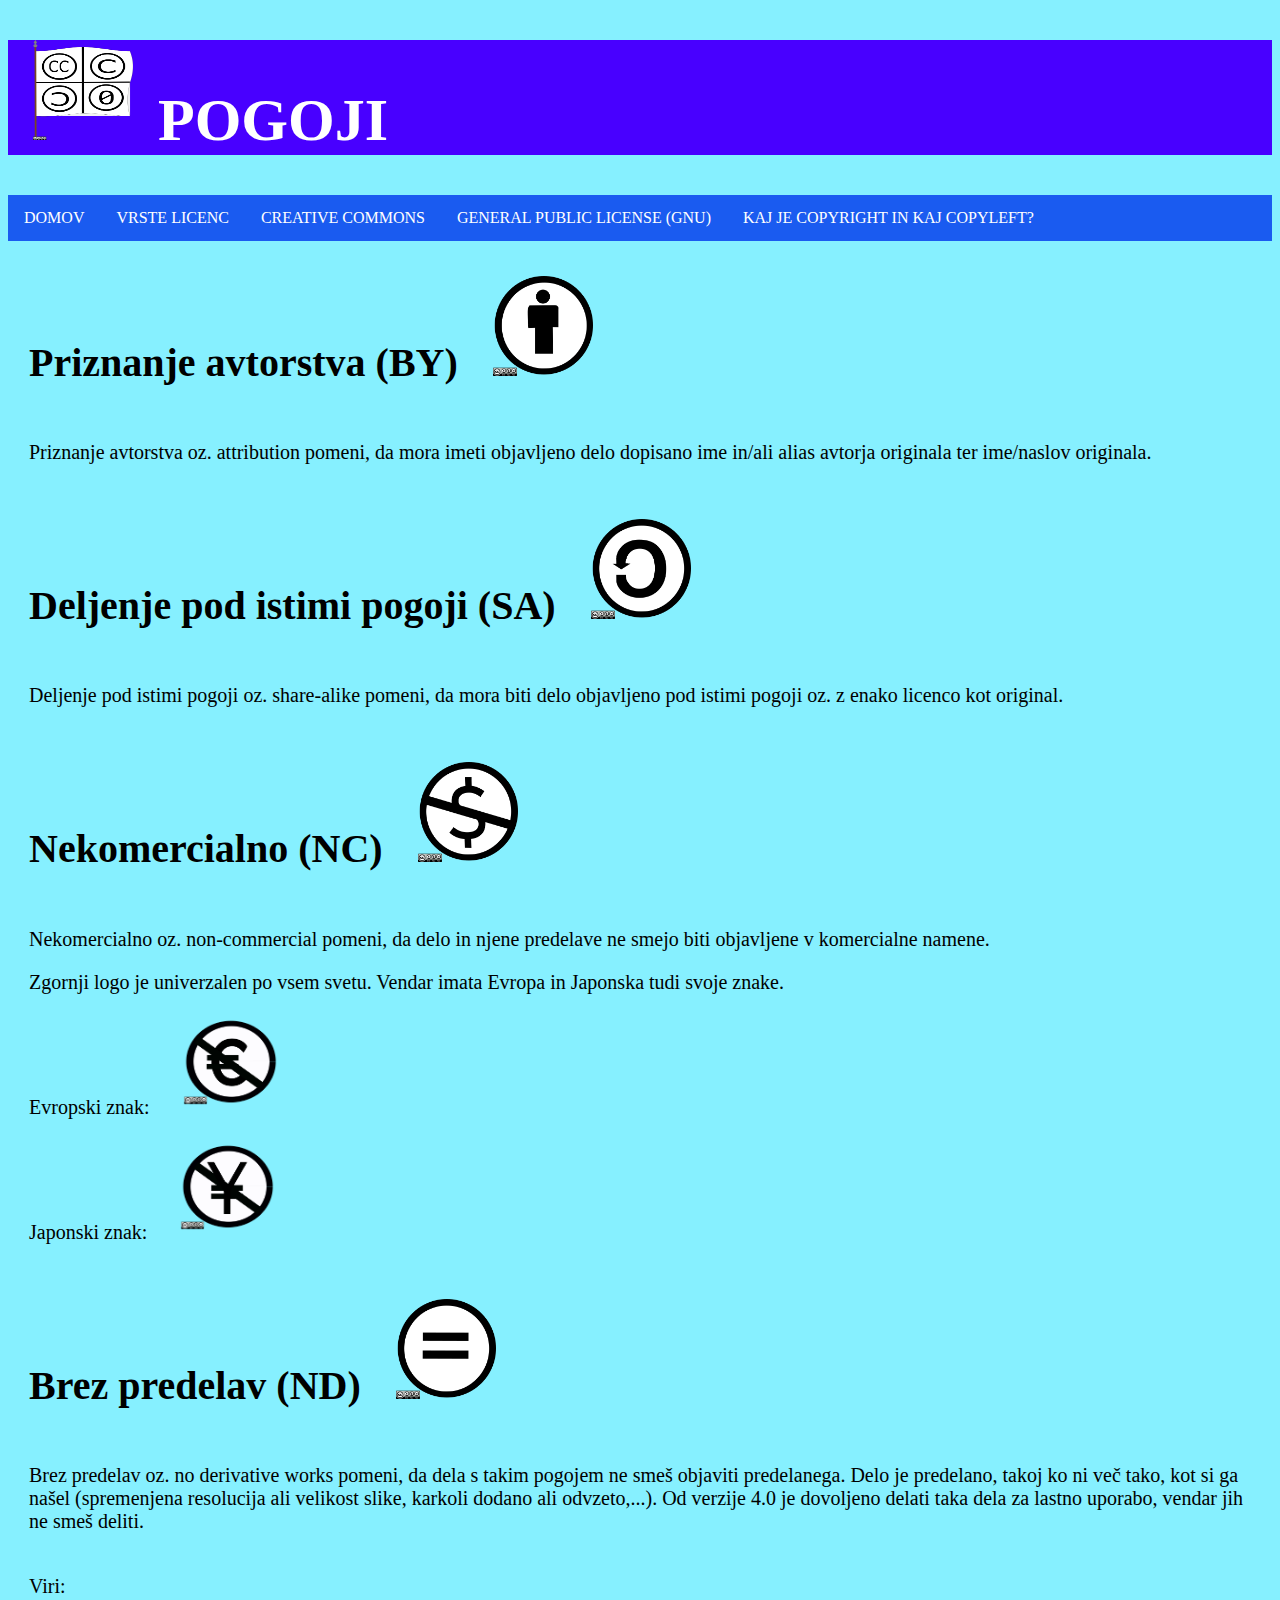
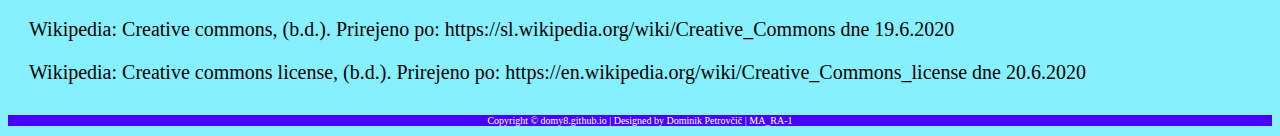
<file: CC/pogoji.html>
<!doctype html>
<html>
	<head>
		<link rel="stylesheet" type="text/css" href="/css/slog.css">	<!-- importam css stile -->
		<meta charset="utf-8">						<!-- importam stil črk -->
		<h1><img src="/slike/index/logo.png">POGOJI</h1>		<!-- naslov strani z logotom -->
	</head>
	<body>
		<div class="navbar"> 						<!-- navigacijski meni -->
			<a href="\index.html">DOMOV</a>				<!-- povezava do domov -->
			<a href="\vrsteLicenc.html">VRSTE LICENC</a>		<!-- povezava do strani vrste licenc -->
			<div class="subnav">					<!-- podnavigacijski meni -->
				<button class="subnavbtn">CREATIVE COMMONS<i class="fa fa-caret-down"></i></button>	<!-- gumb, ki odpre podnavigacijski meni -->
				<div class="subnav-content">
					<a href="\creativeCommons.html">Splošno</a>		<!-- povezava, ki pelje do splošnih informacij o creative commons -->
					<a href="pogoji.html">Pogoji</a>			<!-- povezava, ki pelje do pogojev -->
					<a href="vrsteCC.html">Vrste creative commons licenc</a>	<!-- povezava, ki pelje do licenc -->
				</div>						<!-- konec podnavigacijskega menija -->
			</div>
			<a href="\GPL.html">GENERAL PUBLIC LICENSE (GNU)</a>	<!-- povezava, ki pelje do informacij o GPL licenci -->
			<a href="\copyrightCopyleft.html">KAJ JE COPYRIGHT IN KAJ COPYLEFT?</a>		<!-- povezava, ki pelje do informacij o copyleftu in copyrightu -->
		</div>								<!-- konec navigacijskega menija -->
		<h2>Priznanje avtorstva (BY) <img src="/slike/creativeCommons/priznanjeAvtorstva.png"></h2>	<!-- naslov prve teme -->
		<div class="besedilo">										<!-- besedilo prve teme -->
			<p>Priznanje avtorstva oz. attribution pomeni, da mora imeti objavljeno delo dopisano
			ime in/ali alias avtorja originala ter ime/naslov originala.</p>
		</div>
		<h2>Deljenje pod istimi pogoji (SA) <img src="/slike/creativeCommons/deljenjePodIstimiPogoji.png"></h2>		<!-- naslov druge teme -->
		<div class="besedilo">												<!-- besedilo druge teme -->
			<p>Deljenje pod istimi pogoji oz. share-alike pomeni, da mora biti delo objavljeno pod
			istimi pogoji oz. z enako licenco kot original.</p>
		</div>
		<h2>Nekomercialno (NC) <img src="/slike/creativeCommons/nekomercialno.png"></h2>		<!-- naslov tretje teme -->
		<div class="besedilo">										<!-- besedilo tretje teme -->
			<p>Nekomercialno oz. non-commercial pomeni, da delo in njene predelave ne smejo biti 
			objavljene v komercialne namene.</p>
			<p>Zgornji logo je univerzalen po vsem svetu. Vendar imata Evropa in Japonska tudi svoje znake.</p>
			<p>Evropski znak: <img src="/slike/creativeCommons/nekomercialnoEU.png"></p>
			<p>Japonski znak: <img src="/slike/creativeCommons/nekomercialnoJP.png"></p>
		</div>
		<h2>Brez predelav (ND) <img src="/slike/creativeCommons/brezPredelave.png"></h2>		<!-- naslov četrte teme -->
		<div class="besedilo">										<!-- besedilo četrte teme -->
			<p>Brez predelav oz. no derivative works pomeni, da dela s takim pogojem ne smeš 
			objaviti predelanega. Delo je predelano, takoj ko ni več tako, kot si ga našel 
			(spremenjena resolucija ali velikost slike, karkoli dodano ali odvzeto,...). Od 
			verzije 4.0 je dovoljeno delati taka dela za lastno uporabo, vendar jih ne smeš deliti.</p>
		</div>
		<div class="besedilo">	<!-- viri informacij -->
			<p>Viri:</p>
			<p>Wikipedia: Creative commons, (b.d.). Prirejeno po: https://sl.wikipedia.org/wiki/Creative_Commons dne 19.6.2020</p>
			<p>Wikipedia: Creative commons license, (b.d.). Prirejeno po: https://en.wikipedia.org/wiki/Creative_Commons_license dne 20.6.2020</p>
		</div>
	</body>
	<footer>		<!-- končnica strani -->
		<p>Copyright © domy8.github.io | Designed by Dominik Petrovčič | MA_RA-1</p>
	</footer>
</html>
</file>
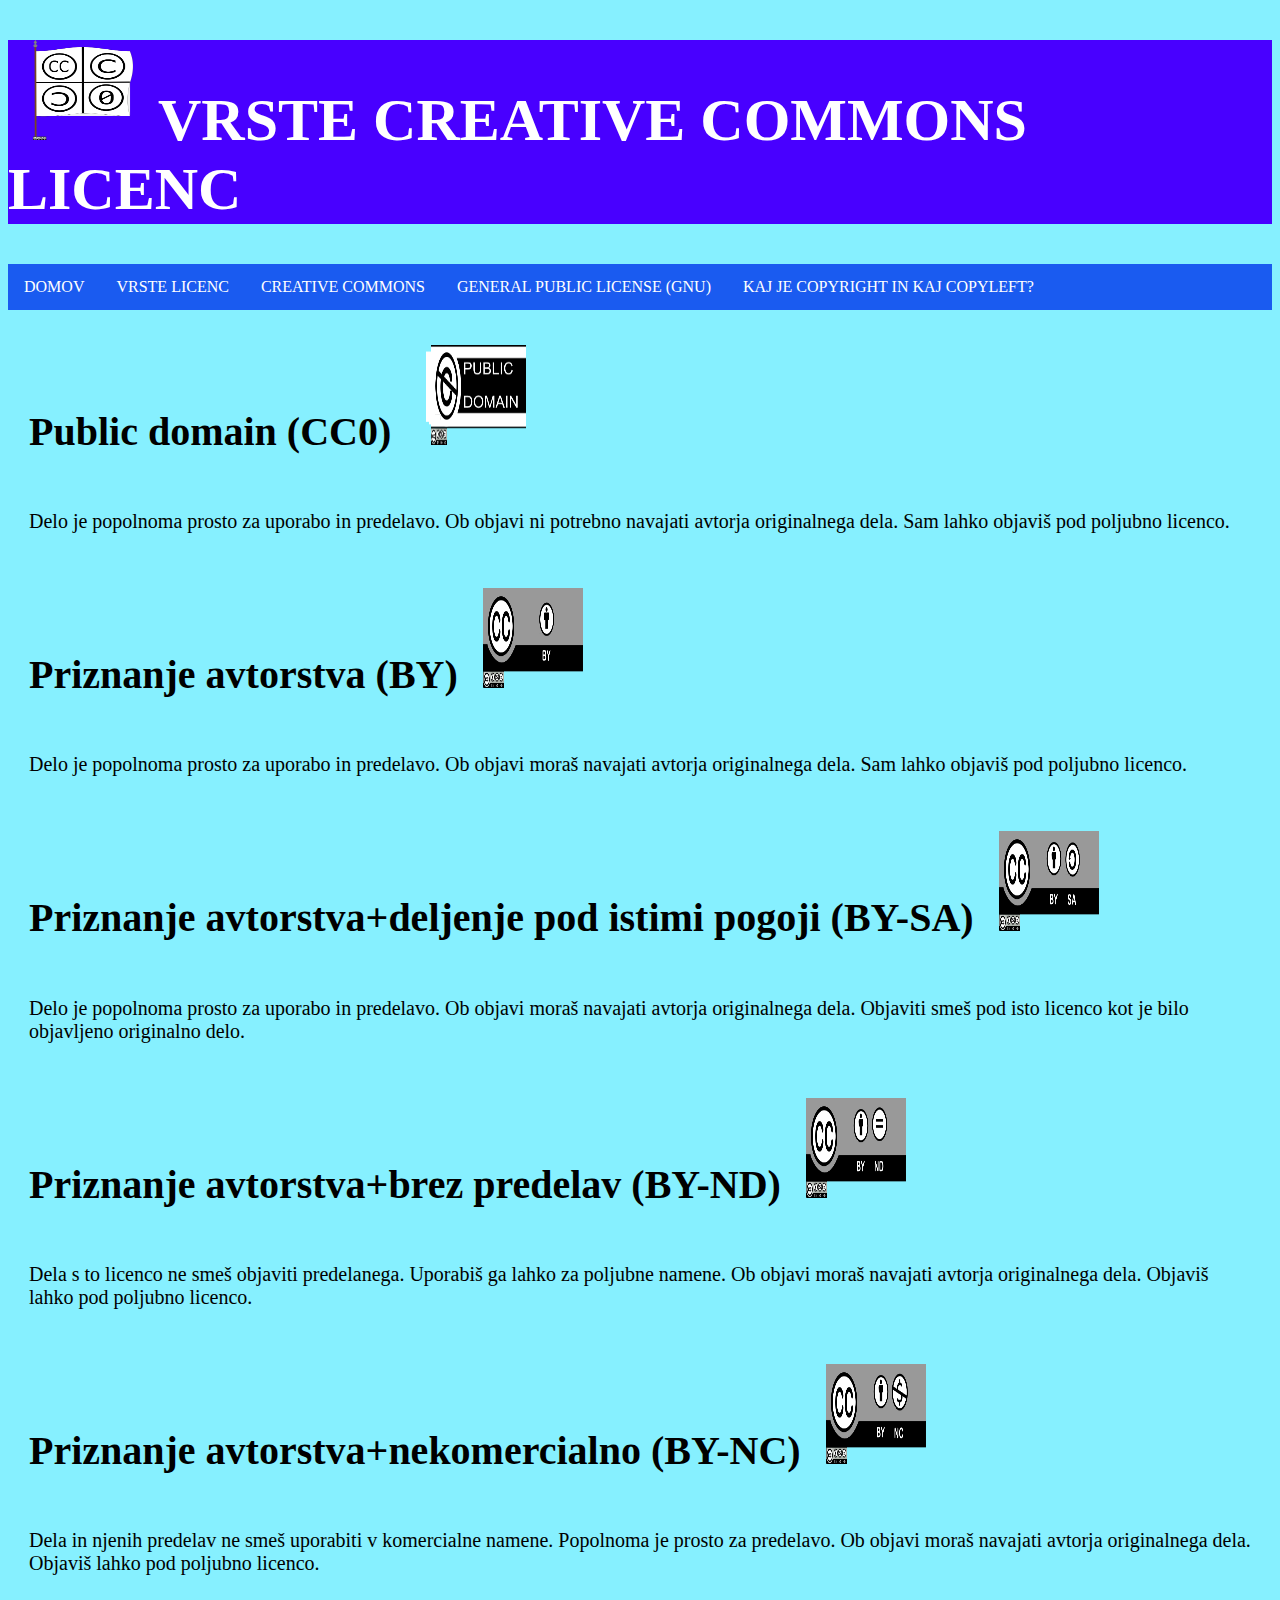
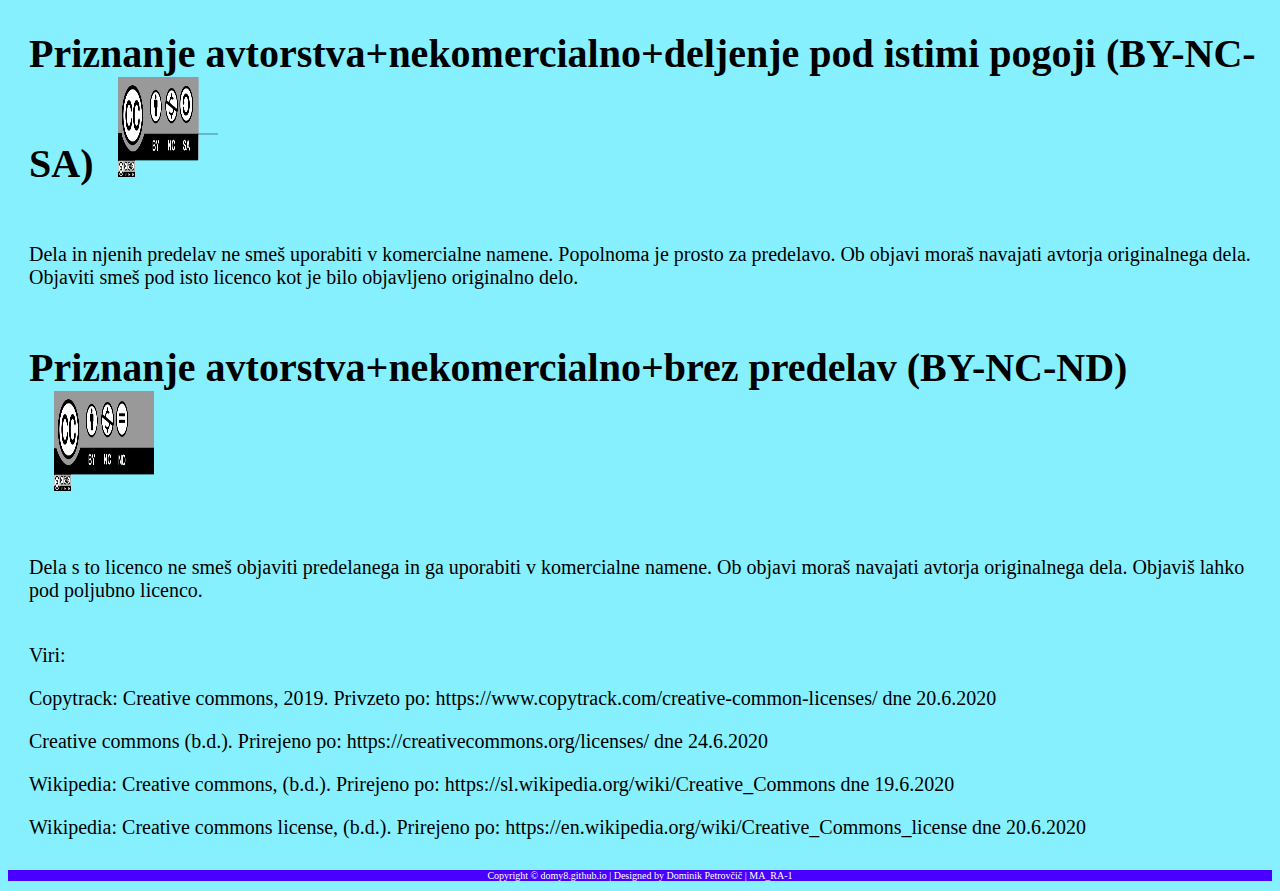
<file: CC/vrsteCC.html>
<!doctype html>
<html>
	<head>
		<link rel="stylesheet" type="text/css" href="/css/slog.css">
		<meta charset="utf-8">
		<h1><img src="/slike/index/logo.png">VRSTE CREATIVE COMMONS LICENC</h1>
	</head>
	<body>
		<div class="navbar"> 						<!-- navigacijski meni -->
			<a href="\index.html">DOMOV</a>				<!-- povezava do domov -->
			<a href="\vrsteLicenc.html">VRSTE LICENC</a>		<!-- povezava do strani vrste licenc -->
			<div class="subnav">					<!-- podnavigacijski meni -->
				<button class="subnavbtn">CREATIVE COMMONS<i class="fa fa-caret-down"></i></button>	<!-- gumb, ki odpre podnavigacijski meni -->
				<div class="subnav-content">
					<a href="\creativeCommons.html">Splošno</a>		<!-- povezava, ki pelje do splošnih informacij o creative commons -->
					<a href="pogoji.html">Pogoji</a>			<!-- povezava, ki pelje do pogojev -->
					<a href="vrsteCC.html">Vrste creative commons licenc</a>	<!-- povezava, ki pelje do licenc -->
				</div>						<!-- konec podnavigacijskega menija -->
			</div>
			<a href="\GPL.html">GENERAL PUBLIC LICENSE (GNU)</a>	<!-- povezava, ki pelje do informacij o GPL licenci -->
			<a href="\copyrightCopyleft.html">KAJ JE COPYRIGHT IN KAJ COPYLEFT?</a>		<!-- povezava, ki pelje do informacij o copyleftu in copyrightu -->
		</div>				
		<h2>Public domain (CC0) <img src="/slike/creativeCommons/publicDomain.png"></h2>	<!-- naslov prve teme -->
		<div class="besedilo">
			<p>Delo je popolnoma prosto za uporabo in predelavo. Ob objavi ni potrebno navajati
			avtorja originalnega dela. Sam lahko objaviš pod poljubno licenco.</p>
		</div>
		<h2>Priznanje avtorstva (BY)<img src="/slike/creativeCommons/by.png"></h2>	<!-- naslov druge teme -->
		<div class="besedilo">
			<p>Delo je popolnoma prosto za uporabo in predelavo. Ob objavi moraš navajati
			avtorja originalnega dela. Sam lahko objaviš pod poljubno licenco.</p>
		</div>
		<h2>Priznanje avtorstva+deljenje pod istimi pogoji (BY-SA)<img src="/slike/creativeCommons/by-sa.png"></h2>	<!-- naslov tretje teme -->
		<div class="besedilo">
			<p>Delo je popolnoma prosto za uporabo in predelavo. Ob objavi moraš navajati
			avtorja originalnega dela. Objaviti smeš pod isto licenco kot je bilo objavljeno
			originalno delo.</p>
		</div>
		<h2>Priznanje avtorstva+brez predelav (BY-ND)<img src="/slike/creativeCommons/by-nd.png"></h2>		<!-- naslov četrte teme -->
		<div class="besedilo">
			<p>Dela s to licenco ne smeš objaviti predelanega. Uporabiš ga lahko
			za poljubne namene. Ob objavi moraš navajati avtorja originalnega dela. Objaviš lahko
			pod poljubno licenco.</p>
		</div>
		<h2>Priznanje avtorstva+nekomercialno (BY-NC)<img src="/slike/creativeCommons/by-nc.png"></h2>		<!--  naslov pete teme -->
		<div class="besedilo">
			<p>Dela in njenih predelav ne smeš uporabiti v komercialne namene. Popolnoma je prosto 
			za predelavo. Ob objavi moraš navajati avtorja originalnega dela. Objaviš lahko pod 
			poljubno licenco.</p>
		</div>
		<h2>Priznanje avtorstva+nekomercialno+deljenje pod istimi pogoji (BY-NC-SA)<img src="/slike/creativeCommons/by-nc-sa.png"></h2>		<!-- naslov šeste teme -->
		<div class="besedilo">
			<p>Dela in njenih predelav ne smeš uporabiti v komercialne namene. Popolnoma je prosto
			za predelavo. Ob objavi moraš navajati avtorja originalnega dela. Objaviti smeš pod isto
			licenco kot je bilo objavljeno originalno delo.</p>
		</div>
		<h2>Priznanje avtorstva+nekomercialno+brez predelav (BY-NC-ND)<img src="/slike/creativeCommons/by-nc-nd.png"></h2>	<!-- naslov sedme teme -->
		<div class="besedilo">
			<p>Dela s to licenco ne smeš objaviti predelanega in ga uporabiti
			v komercialne namene. Ob objavi moraš navajati avtorja originalnega dela. Objaviš lahko pod
			poljubno licenco.</p>
		</div>
		<div class="besedilo">		<!-- viri informacij -->
			<p>Viri:</p>
			<p>Copytrack: Creative commons, 2019. Privzeto po: https://www.copytrack.com/creative-common-licenses/ dne 20.6.2020</p>
			<p>Creative commons (b.d.). Prirejeno po: https://creativecommons.org/licenses/ dne 24.6.2020</p>
			<p>Wikipedia: Creative commons, (b.d.). Prirejeno po: https://sl.wikipedia.org/wiki/Creative_Commons dne 19.6.2020</p>
			<p>Wikipedia: Creative commons license, (b.d.). Prirejeno po: https://en.wikipedia.org/wiki/Creative_Commons_license dne 20.6.2020</p>
		</div>
	</body>
	<footer>		<!-- končnica strani -->
		<p>Copyright © domy8.github.io | Designed by Dominik Petrovčič | MA_RA-1</p>
	</footer>
</html>
</file>
<file: css/slog.css>
/* Določim kako zgled in postavitev slike (samo logo) */
img {
	height: 100px;
	width: 100px;
	margin-left: 25px;
	margin-right: 25px;
}
/* Določim zgled naslovov (1. naslovi) */
h1 {
	background-color: #4800FF;
	color: white;
	font-size: 60px;
}
/* za narediti navigacijski menij sem si pomagal z stranjo W3School (link: https://www.w3schools.com/howto/howto_css_subnav.asp) */
/* stil navigacijskega menija */
.navbar {
  overflow: hidden;
  background-color: #1A5BF0; 
}
/* linki v navigacijskem meniju */
.navbar a {
  float: left;
  font-size: 16px;
  color: white;
  text-align: center;
  padding: 14px 16px;
  text-decoration: none;
}
/* stil podnavigacijskega menija */
.subnav {
  float: left;
  overflow: hidden;
}
/* stil gumbov podnavigacijskega menija */
.subnav .subnavbtn {
  font-size: 16px;  
  border: none;
  outline: none;
  color: white;
  padding: 14px 16px;
  background-color: inherit;
  font-family: inherit;
  margin: 0;
}
/* Dodam da navigacijski link spremeni barvo, ko greš čez z miško */
.navbar a:hover, .subnav:hover .subnavbtn {
  background-color: #050005;
}
/* stil vsebine podnavigacijskega menija (je skrit, se ga ne vidi) */
.subnav-content {
  display: none;
  position: absolute;
  left: 0;
  background-color: #1A5BF0;
  width: 100%;
  z-index: 1;
}
/* stil linkov podnavigacijskega menija */
.subnav-content a {
  float: left;
  color: white;
  text-decoration: none;
}
/* dodam barvo vsebini podnavigacijskega menija, ko greš z miško čez */
.subnav-content a:hover {
  background-color: #050005;
  color: white;
}
/* ko greš z miško čez link, ki ima podnavigacijski menij, da se pokaže (ker je prej skrit) */
.subnav:hover .subnav-content {
  display: block;
}
/* stil 2. naslova */
h2	{
	font-size: 40px;
	margin-left: 5px;
	padding: 1px 16px;
}
/* stil paragrafa (vsebina) */
.besedilo	{
	font-size: 20px;
	margin-left: 5px;
	padding: 1px 16px;
}
/* barva ozadja */
body	{
	background-color: #86F0FF;
}
/* stil končnice */
footer	{
	position: bottom;
	background-color: #4800FF;
	color: white;
	font-size: 10px;
	text-align: center;
}
</file>
